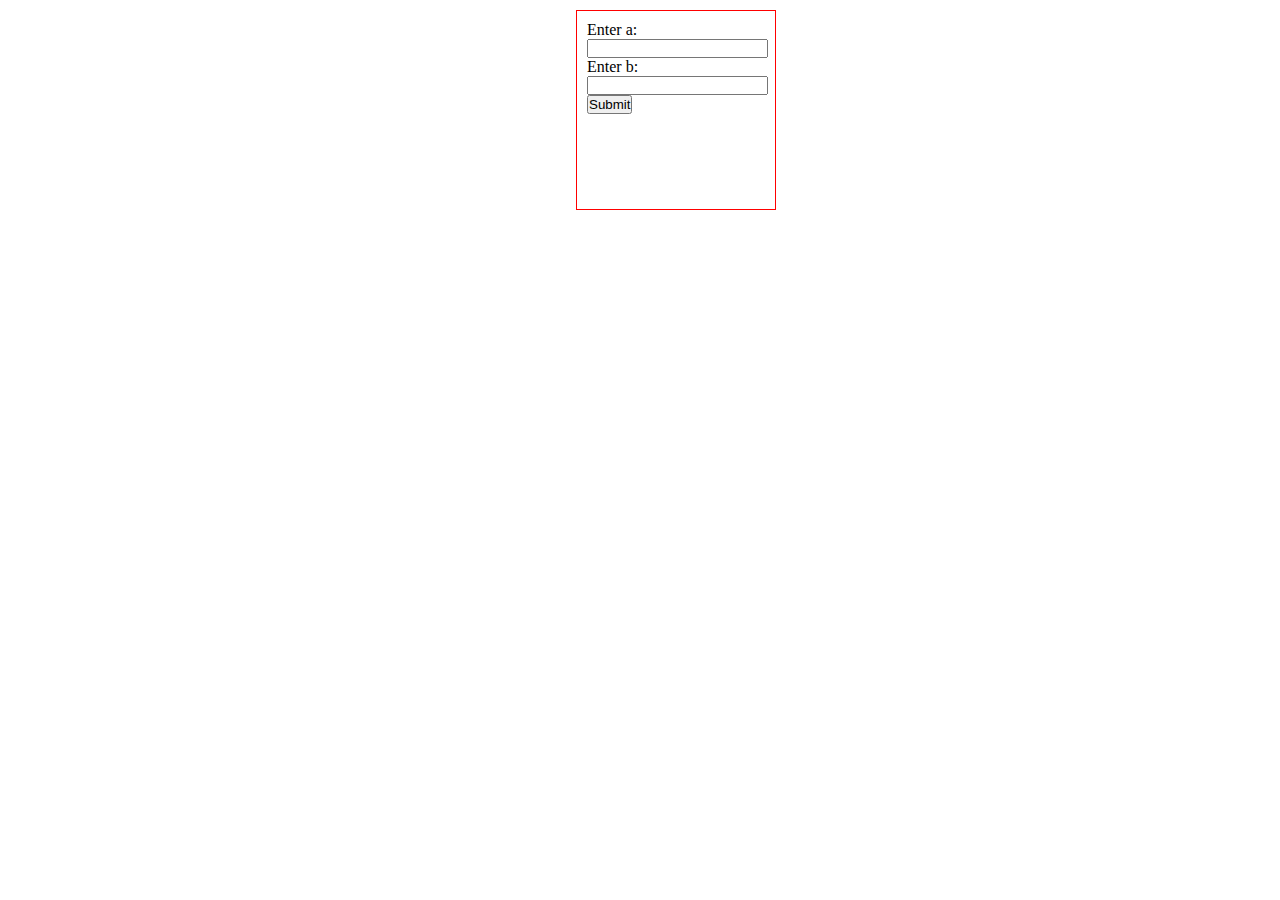
<file: Bài 1/index.html>
<html lang="en">
<head>
    <meta charset="UTF-8">
    <meta http-equiv="X-UA-Compatible" content="IE=edge">
    <meta name="viewport" content="width=device-width, initial-scale=1.0">
    <title>Document</title>
    <link rel="stylesheet" href="app.css">
</head>
<body>
    <div class="container">
    <form>
        <td type="a">Enter a:</td>
        <input type="number" id="a" name="a"><br>
  
        <td type="b">Enter b:</td>
        <input type="number" id="b" name="b"><br>
  
        <button type="button" id="submit">Submit</button>
      </form>
      
      <div id="result"></div>
    </div>
  <script src="./app.js"></script>
</body>
</html>
</file>
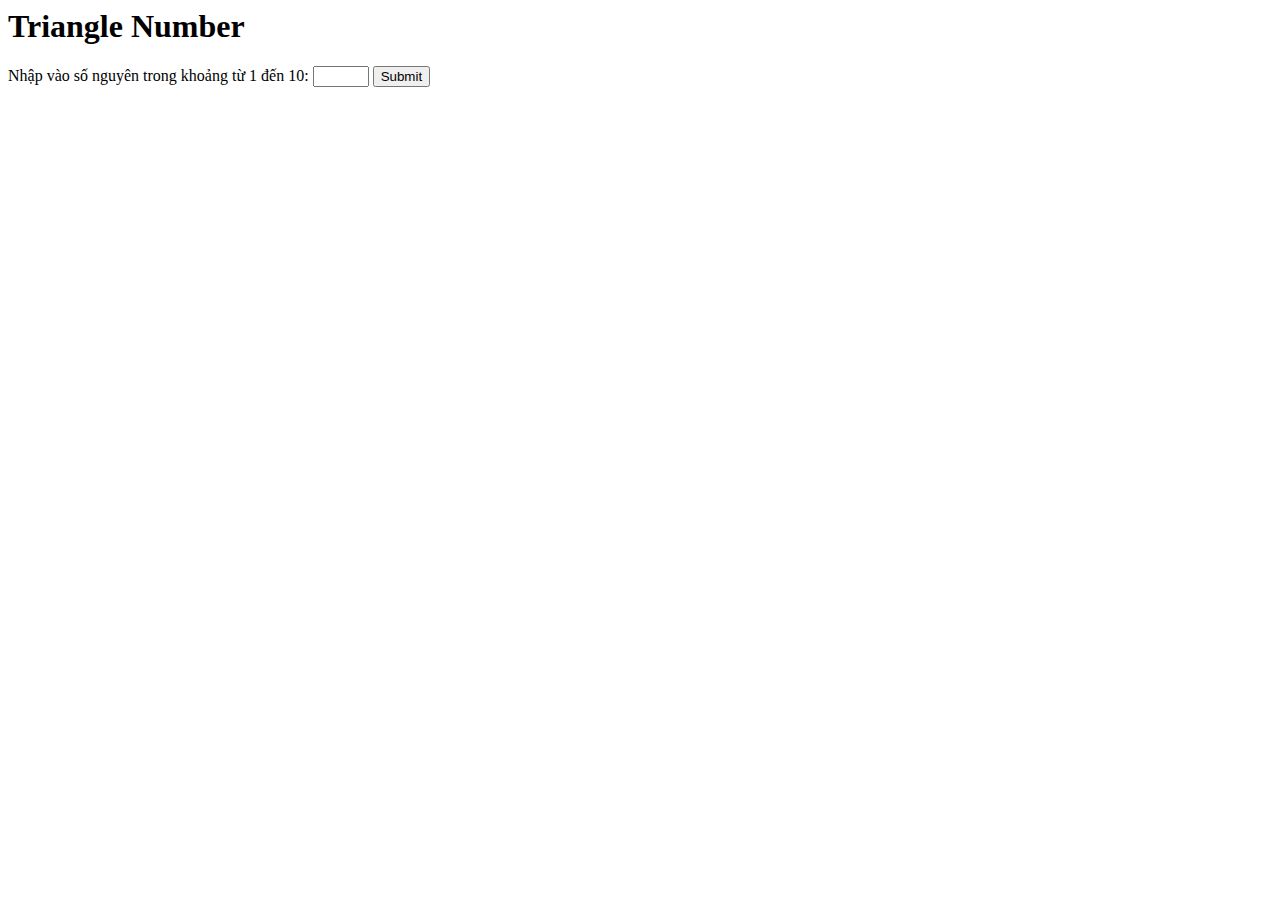
<file: Bài 2/index.html>
<html lang="en">
<head>
    <meta charset="UTF-8">
    <meta http-equiv="X-UA-Compatible" content="IE=edge">
    <meta name="viewport" content="width=device-width, initial-scale=1.0">
    <title>Document</title>
    
</head>
<body>
    <h1>Triangle Number</h1>
	<td type="input">Nhập vào số nguyên trong khoảng từ 1 đến 10:</td>
	<input type="number" id="input" min="1" max="10">
	<button onclick="numberOneTriangle()">Submit</button>
	<p id="output"></p>
    <script src="./app.js"></script>
</body>
</html>
</file>
<file: Bài 1/app.css>
*{
    margin: 0;
    padding: 0;
    box-sizing: border-box;
}
.container {
    padding: 10px;
    height: 200px;
    width: 200px;
    border: 1px solid red;
    margin-left: 45%;
    margin-top: 10px;
}
</file>
